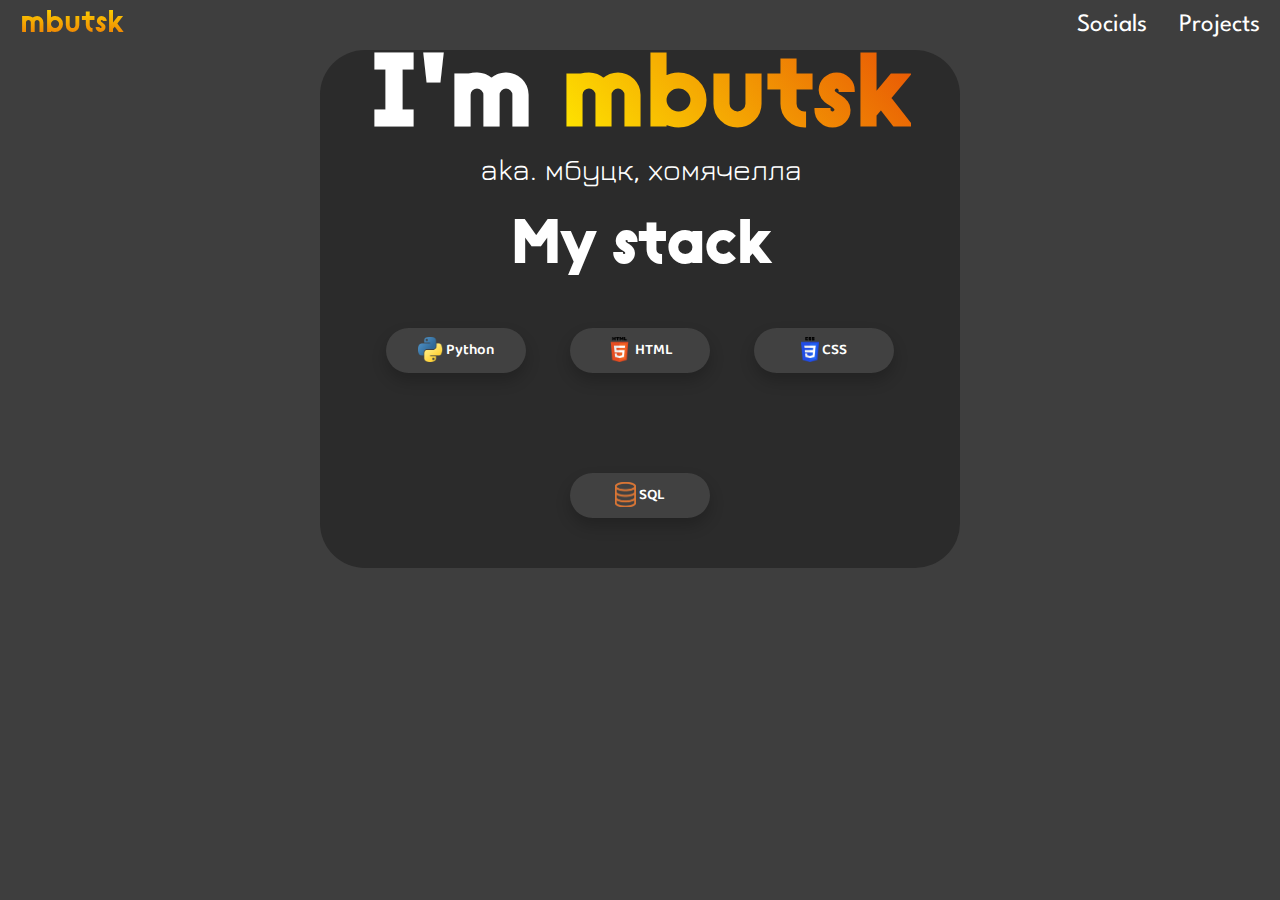
<file: index.html>
<!DOCTYPE html>
<html lang="en">
<head>
    <meta charset="UTF-8">
    <meta name="viewport" content="width=device-width, initial-scale=1.0">
    <title>mbutsk</title>
    <link rel="stylesheet" href="style.css"></link>
    <style>
        @import url('https://fonts.googleapis.com/css2?family=League+Spartan:wght@100..900&display=swap');
        @import url('https://fonts.googleapis.com/css2?family=Baloo+Da+2:wght@400..800&display=swap');
        @import url('https://fonts.googleapis.com/css2?family=Jura:wght@300..700&display=swap');
    </style>
</head>
<body class="bg1">
    <nav>
        <a id="logo" href="index.html">mbutsk</a>
        <ul id="nav-links">
            <li><a href="socials.html">Socials</a></li>
            <li><a href="projects.html">Projects</a></li>
        </ul>
    </nav>
    <header>
            <h1 class='title'>I'm <span class="glow">mbutsk</span></h1>
            <p class='minitext'>aka. мбуцк, хомячелла</p>
            <h2 class='subtitle'>My stack</h2>
        <div class="case-group">
            <p class="lang"><img class="logo-near-text", src="images/python.png"> Python</p>
            <p class="lang"><img class="logo-near-text", src="images/HTML.png"> HTML</p>
            <p class="lang"><img class="logo-near-text", src="images/CSS.png"> CSS</p>
            <p class="lang"><img class="logo-near-text", src="images/SQL.png"> SQL</p>
        </div>
    </header>
</body>
</html>
</file>
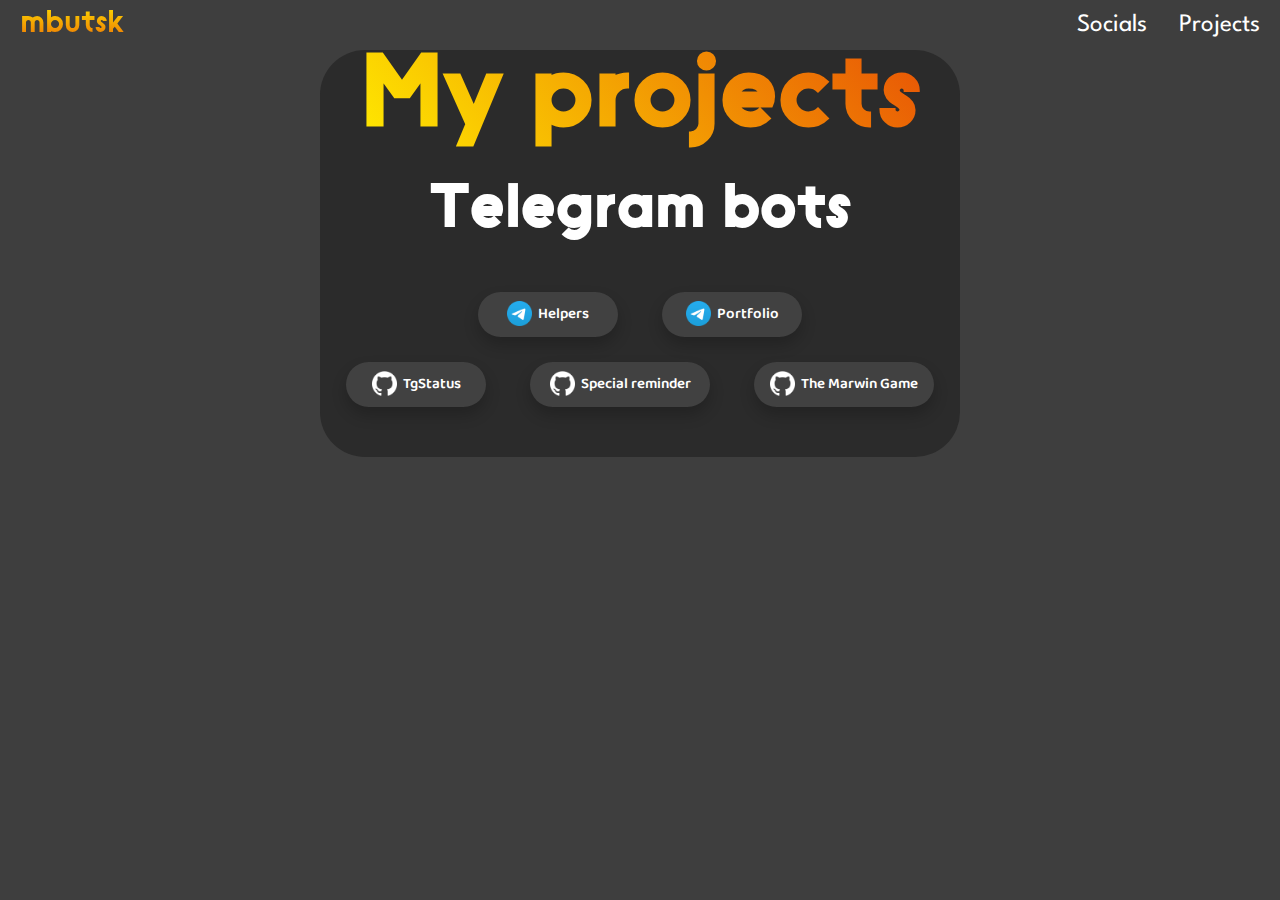
<file: projects.html>
<!DOCTYPE html>
<html lang="en">
<head>
    <meta charset="UTF-8">
    <meta name="viewport" content="width=device-width, initial-scale=1.0">
    <title>mbutsk</title>
    <link rel="stylesheet" href="style.css"></link>
    <style>
        @import url('https://fonts.googleapis.com/css2?family=League+Spartan:wght@100..900&display=swap');
        @import url('https://fonts.googleapis.com/css2?family=Baloo+Da+2:wght@400..800&display=swap');
    </style>
</head>
<body class="bg1" id="projects-body">
    <nav>
        <a id="logo" href="index.html">mbutsk</a>
        <ul id="nav-links">
            <li><a href="socials.html">Socials</a></li>
            <li><a href="projects.html">Projects</a></li>
        </ul>
    </nav>
    <header>
        <h1 class='title'><span class="glow">My projects</span></h1>
        <h2 class='subtitle'>Telegram bots</h2>
        <div class="case-group top-div">
            <a class="project" href="https://t.me/mbutskh_bot"><img class="logo-near-text", src="images/Telegram.png">  Helpers</a>
            <a class="project" href="https://t.me/mbutsk_bot"><img class="logo-near-text", src="images/Telegram.png">  Portfolio</a>
        </div>
        <div class="case-group bottom-div">
            <a class="project" href="https://github.com/mbutsk/TgStatus"><img class="logo-near-text", src="images/GitHub.png">  TgStatus</a>
            <a class="project large-case" href="https://github.com/mbutsk/mbutsks-reminder"><img class="logo-near-text", src="images/GitHub.png">  Special reminder</a>
            <a class="project large-case" href="https://github.com/mbutsk/TgMarwin"><img class="logo-near-text", src="images/GitHub.png">  The Marwin Game</a>
        </div>
    </header>
</body>
</html>
</file>
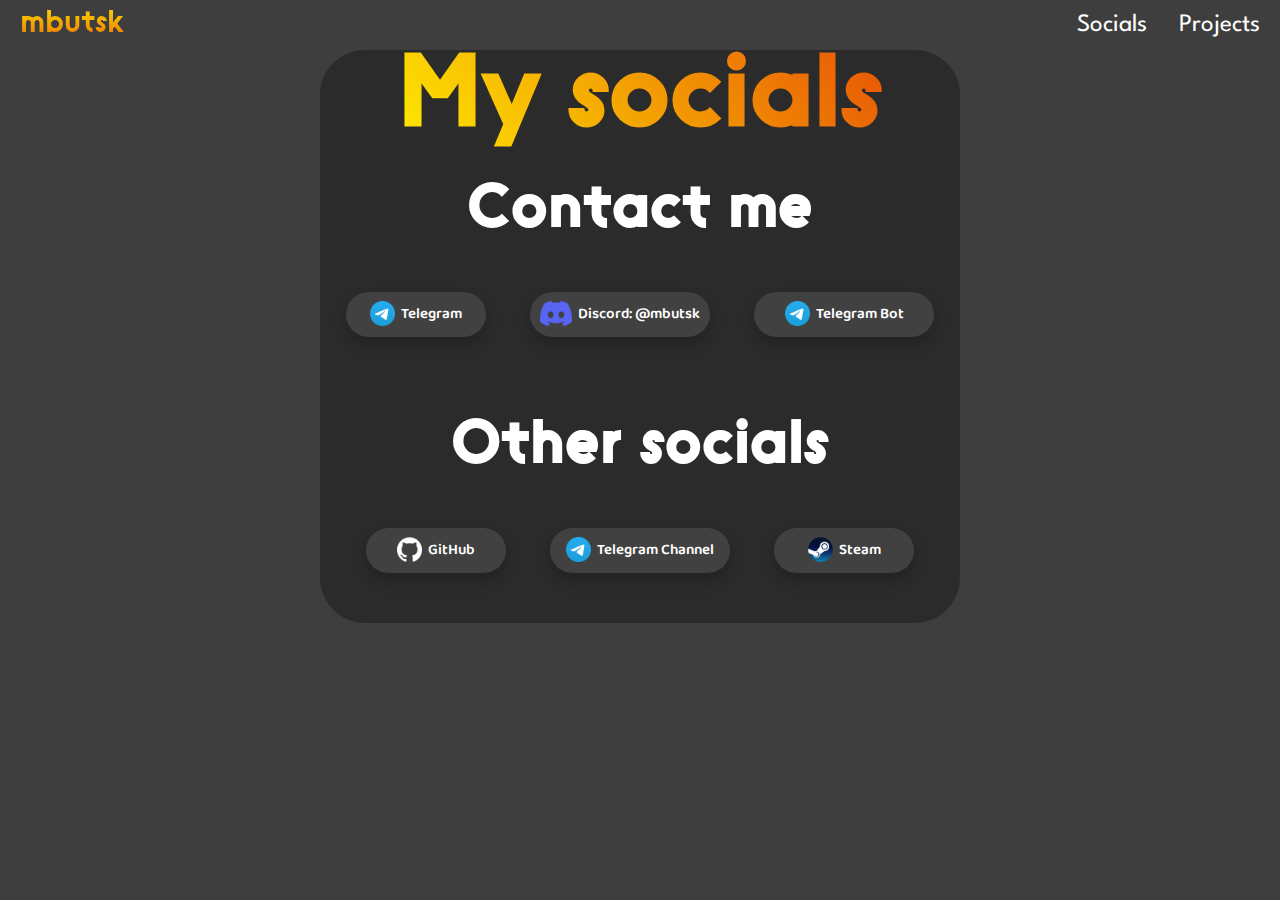
<file: socials.html>
<!DOCTYPE html>
<html lang="en">
<head>
    <meta charset="UTF-8">
    <meta name="viewport" content="width=device-width, initial-scale=1.0">
    <title>mbutsk: Socials</title>
    <link rel="stylesheet" href="style.css"></link>
    <style>
        @import url('https://fonts.googleapis.com/css2?family=League+Spartan:wght@100..900&display=swap');
        @import url('https://fonts.googleapis.com/css2?family=Baloo+Da+2:wght@400..800&display=swap');
    </style>
</head>
<body class="bg1">
        <nav>
            <a id="logo" href="index.html">mbutsk</a>
            <ul id="nav-links">
                <li><a href="socials.html">Socials</a></li>
                <li><a href="projects.html">Projects</a></li>
            </ul>
            </div>
        </nav>
        <header>
            <h1 class='title'><span class="glow">My socials</span></h1>
            <h2 class="subtitle">Contact me</h2>
            <div class="case-group">
                <a class="social" href="https://t.me/HomyakHomyak"><img class="logo-near-text", src="images/Telegram.png">  Telegram</a>
                <p class="social large-case"><img class="logo-near-text", src="images/Discord.png">  Discord: @mbutsk</p>
                <a class="social large-case" href="https://t.me/mbutsk_bot"><img class="logo-near-text", src="images/Telegram.png">  Telegram Bot</a>
            </div>
            <h2 class="subtitle">Other socials</h2>
            <div class="case-group">
                <a class="social" href="https://github.com/mbutsk"><img class="logo-near-text", src="images/GitHub.png">  GitHub</a>
                <a class="social large-case" href="https://t.me/mbutsk_bot"><img class="logo-near-text", src="images/Telegram.png">  Telegram Channel</a>
                <a class="social" href="https://steamcommunity.com/id/mbutsk/"><img class="logo-near-text", src="images/Steam.png">  Steam</a>
            </div>
        </header>
</body>
</html>
</file>
<file: style.css>
@font-face {
    font-family: "Geometric"; 
    src: url("fonts/geometric.woff2") format("woff2"); 
    font-style: normal; 
    font-weight: normal; 
} 

* {
    margin: 0;
}

.bg1 {
    background-color: #3e3e3e;
}

.title {
    color: #FFFFFF;
    font-size: 100px;
    text-align: center;
    font-family: 'Geometric';
}

.minitext {
    color: #FFFFFF;
    font-size: 30px;
    text-align: center;
    font-family: 'Jura';
}

.subtitle {
    padding-top: 30px;
    color: #FFFFFF;
    font-size: 60px;
    text-align: center;
    font-family: 'Geometric';
}

header {
    width: 50%;
    margin-left: auto;
    margin-right: auto;
    background-color: rgb(43, 43, 43);
    border-radius: 45px;
    }

#logo {
    line-height: 50px;
    padding-left: 20px;
    background-clip: text;
    color: white;
    text-decoration: none;
    font-size: 30px;
    font-family: 'Geometric';
}

#logo:hover {
    -webkit-text-fill-color: transparent; 
    background-image: linear-gradient(#ffea00, #e85505);
}

#nav-links li {
    list-style: none;
}

#nav-links li a {
    text-decoration: none;
    color: white;
    background-clip: text;
    font-size: 25px;
    font-family: 'League Spartan';
}

#nav-links li a:hover {
    -webkit-text-fill-color: transparent; 
    background-image: linear-gradient(#ffea00, #e85505);
}

nav {
    display: flex;
    align-items: center;
    justify-content: space-between;
    padding-right: 20px;
}

#nav-links {
    display: flex;
    gap: 2rem;
}

@media(max-width: 740px) {
    header {
        width: 60%
    }
}

@media(max-width: 610px) {
    header {
        width: 75%
    }
}

@media(max-width: 480px) {
    header {
        width: 90%
    }
}

@media(max-width: 405px) {
    header {
        width: 97%
    }
}

@media(max-width: 405px) {
    header {
        width: 100%
    }
}

.glow {
    background-clip: text;
    -webkit-text-fill-color: transparent; 
    background-image: linear-gradient(50deg, #ffea00, #e85505);
}

.logo-near-text {
    height: 25px;
    transform: translateY(8px)
}

.top-div {
    margin-bottom: -75px;
}

.bottom-div {
    margin-top: -75x;
}

.case-group {
    text-align: center;
}

.social, .project, .lang, .toMainPage {
    text-decoration: none;
    display: inline-block;
    width: 140px;
    height: 45px;
    line-height: 45px;
    border-radius: 45px;
    margin: 50px 20px;
    font-family: 'Baloo Da 2';
    font-size: 15px;
    text-align: center;
    font-weight: 600;
    color: white;
    background: rgb(65, 65, 65);
    box-shadow: 0 8px 15px rgba(4, 4, 4, 0.2);
    transition: .5s;
    white-space: pre;
  }

.social:hover, .project:hover, .toMainPage:hover {
    background: #ff9900;
    box-shadow: 0 15px 20px #e86b05;
    transform: translateY(-7px);
}

.large-case {
    width: 180px;
  }
</file>
